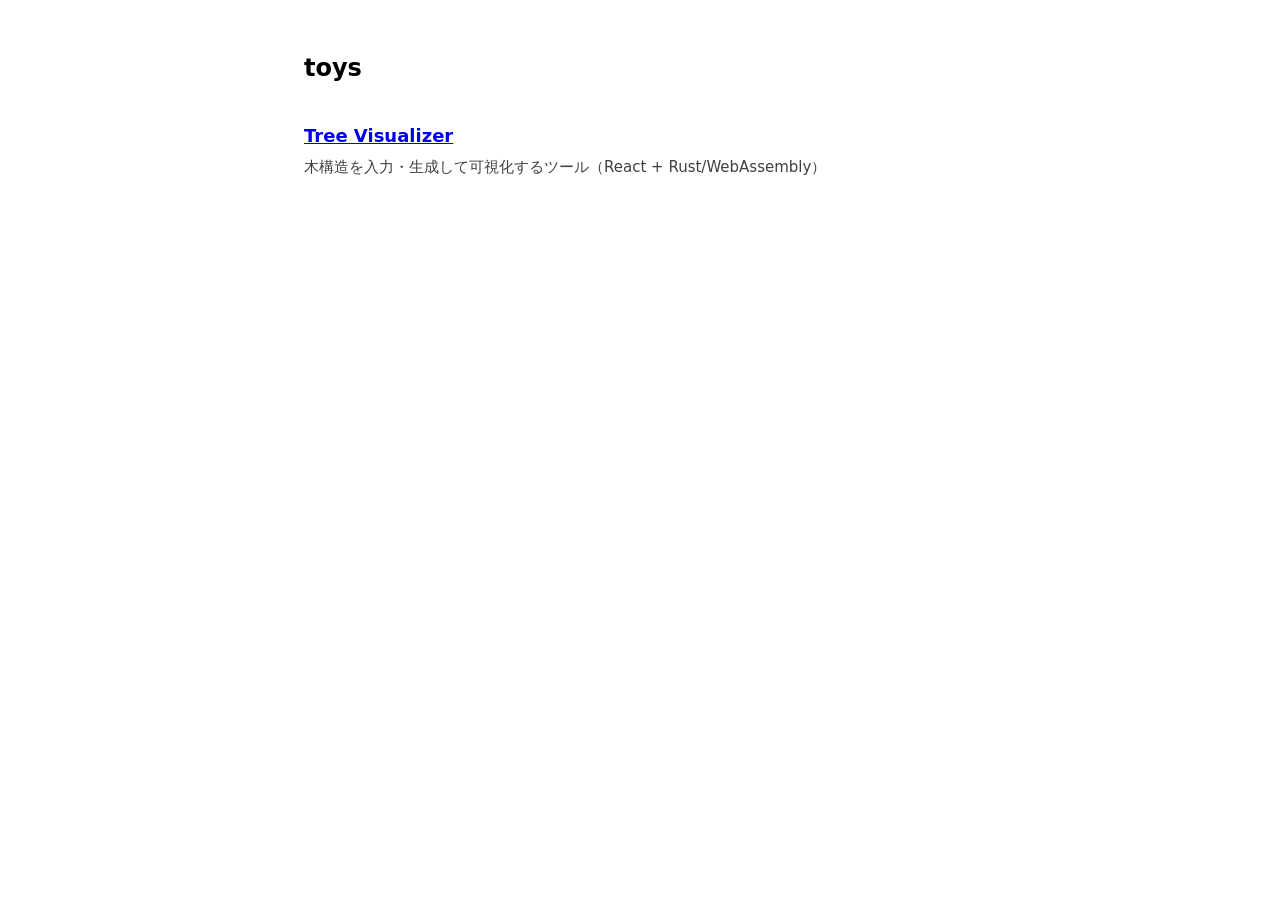
<file: index.html>
<!doctype html>
<html lang="ja">
  <head>
    <meta charset="UTF-8" />
    <meta name="viewport" content="width=device-width, initial-scale=1.0" />
    <title>toys</title>
    <style>
      :root { color-scheme: light dark; }
      body {
        margin: 0;
        padding: 3rem 1.5rem;
        font-family: system-ui, -apple-system, "Hiragino Sans", "Noto Sans JP", sans-serif;
        line-height: 1.7;
      }
      main { max-width: 42rem; margin: 0 auto; }
      h1 { font-size: 1.5rem; margin: 0 0 2rem; }
      ul { list-style: none; padding: 0; margin: 0; }
      li + li { margin-top: 1.25rem; }
      a { font-size: 1.125rem; font-weight: 600; }
      p { margin: 0.25rem 0 0; opacity: 0.75; font-size: 0.9375rem; }
    </style>
  </head>
  <body>
    <main>
      <h1>toys</h1>
      <ul>
        <li>
          <a href="./tree_visualizer/">Tree Visualizer</a>
          <p>木構造を入力・生成して可視化するツール（React + Rust/WebAssembly）</p>
        </li>
      </ul>
    </main>
  </body>
</html>
</file>
